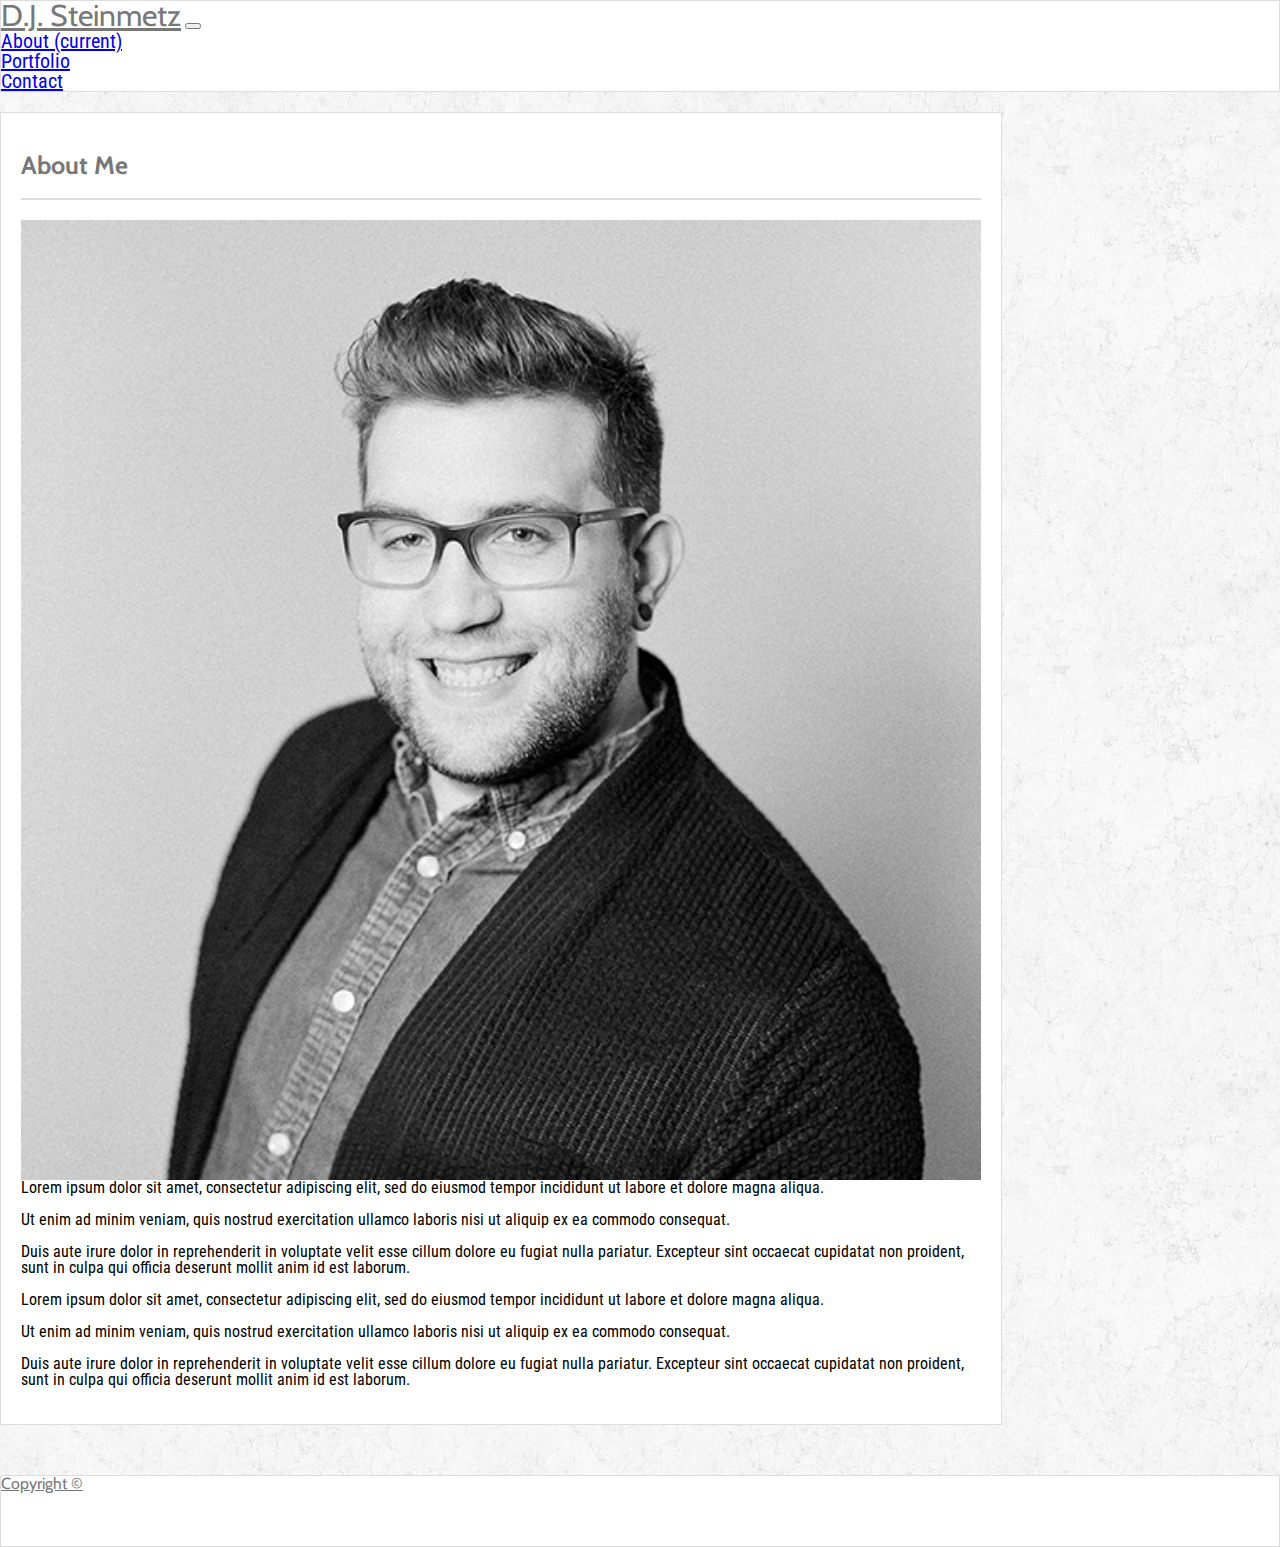
<file: index.html>
<!DOCTYPE html>
<!--Head info with Twitter Bootstrap and custom CSS linking-->
<head>
    <meta charset="UTF-8">
    <meta name="viewport" content="width=device-width, initial-scale=1">
    <html lang="en-us">
    <title>About</title>
    <link rel="stylesheet" href="https://stackpath.bootstrapcdn.com/bootstrap/4.1.1/css/bootstrap.min.css" integrity="sha384-WskhaSGFgHYWDcbwN70/dfYBj47jz9qbsMId/iRN3ewGhXQFZCSftd1LZCfmhktB" crossorigin="anonymous">
    <link rel="stylesheet" type="text/css" href="assets/css/reset.css">
    <link rel="stylesheet" type="text/css" href="assets/css/style.css">
    <link href="https://fonts.googleapis.com/css?family=Cabin|Roboto:400,700|Roboto+Condensed:400,700" rel="stylesheet">

</head>

<!--Body with NavBar-->
<body>
    <nav class="navbar sticky-top navbar-expand-lg navbar-light bg-light">
        <a class="navbar-brand" href="#">D.J. Steinmetz</a>
        <button class="navbar-toggler" type="button" data-toggle="collapse" data-target="#navbarNav" aria-controls="navbarNav" aria-expanded="false" aria-label="Toggle navigation">
            <span class="navbar-toggler-icon"></span>
        </button>
        <div class="collapse navbar-collapse justify-content-end" id="navbarNav">
            <ul class="navbar-nav">
            <li class="nav-item active">
                <a class="nav-link" href="index.html">About <span class="sr-only">(current)</span></a>
            </li>
            <li class="nav-item">
                <a class="nav-link" href="portfolio.html">Portfolio</a>
            </li>
            <li class="nav-item">
                <a class="nav-link" href="contact.html">Contact</a>
            </li>
            </ul>
        </div>
    </nav>

    <div class="container">

        <div class="row">
            <div class="col-md-12">
                <h2>About Me</h2>
            </div>
        </div>

        <div class="row">
            <div class="col-sm-4 justify-content-center bioImage">
                <img id="bioImage" src="assets/images/2018-03-31-0001.jpg">
            </div>

            <div class="col-sm-8 text-left copyAbout">
                <p>Lorem ipsum dolor sit amet, consectetur adipiscing elit, sed do eiusmod tempor incididunt ut labore et dolore magna aliqua.</p><br/>
                <p>Ut enim ad minim veniam, quis nostrud exercitation ullamco laboris nisi ut aliquip ex ea commodo consequat.</p><br/>
                <p>Duis aute irure dolor in reprehenderit in voluptate velit esse cillum dolore eu fugiat nulla pariatur. Excepteur sint occaecat cupidatat non proident, sunt in culpa qui officia deserunt mollit anim id est laborum.</p><br/>
                <p>Lorem ipsum dolor sit amet, consectetur adipiscing elit, sed do eiusmod tempor incididunt ut labore et dolore magna aliqua.</p><br/>
                <p>Ut enim ad minim veniam, quis nostrud exercitation ullamco laboris nisi ut aliquip ex ea commodo consequat.</p><br/>
                <p>Duis aute irure dolor in reprehenderit in voluptate velit esse cillum dolore eu fugiat nulla pariatur. Excepteur sint occaecat cupidatat non proident, sunt in culpa qui officia deserunt mollit anim id est laborum.</p><br/>
            </div>
 
        </div>

        </div>

    </div>

    <nav class="navbar justify-content-center fixed-bottom navbar-light bg-light footer">
        <a class="navbar-brand" href="#"><p id="copyright">Copyright &copy;</p></a>
    </nav>

    <script src="https://code.jquery.com/jquery-3.3.1.slim.min.js" integrity="sha384-q8i/X+965DzO0rT7abK41JStQIAqVgRVzpbzo5smXKp4YfRvH+8abtTE1Pi6jizo" crossorigin="anonymous"></script>
    <script src="https://cdnjs.cloudflare.com/ajax/libs/popper.js/1.14.3/umd/popper.min.js" integrity="sha384-ZMP7rVo3mIykV+2+9J3UJ46jBk0WLaUAdn689aCwoqbBJiSnjAK/l8WvCWPIPm49" crossorigin="anonymous"></script>
    <script src="https://stackpath.bootstrapcdn.com/bootstrap/4.1.1/js/bootstrap.min.js" integrity="sha384-smHYKdLADwkXOn1EmN1qk/HfnUcbVRZyYmZ4qpPea6sjB/pTJ0euyQp0Mk8ck+5T" crossorigin="anonymous"></script>
</body>
</html>
</file>
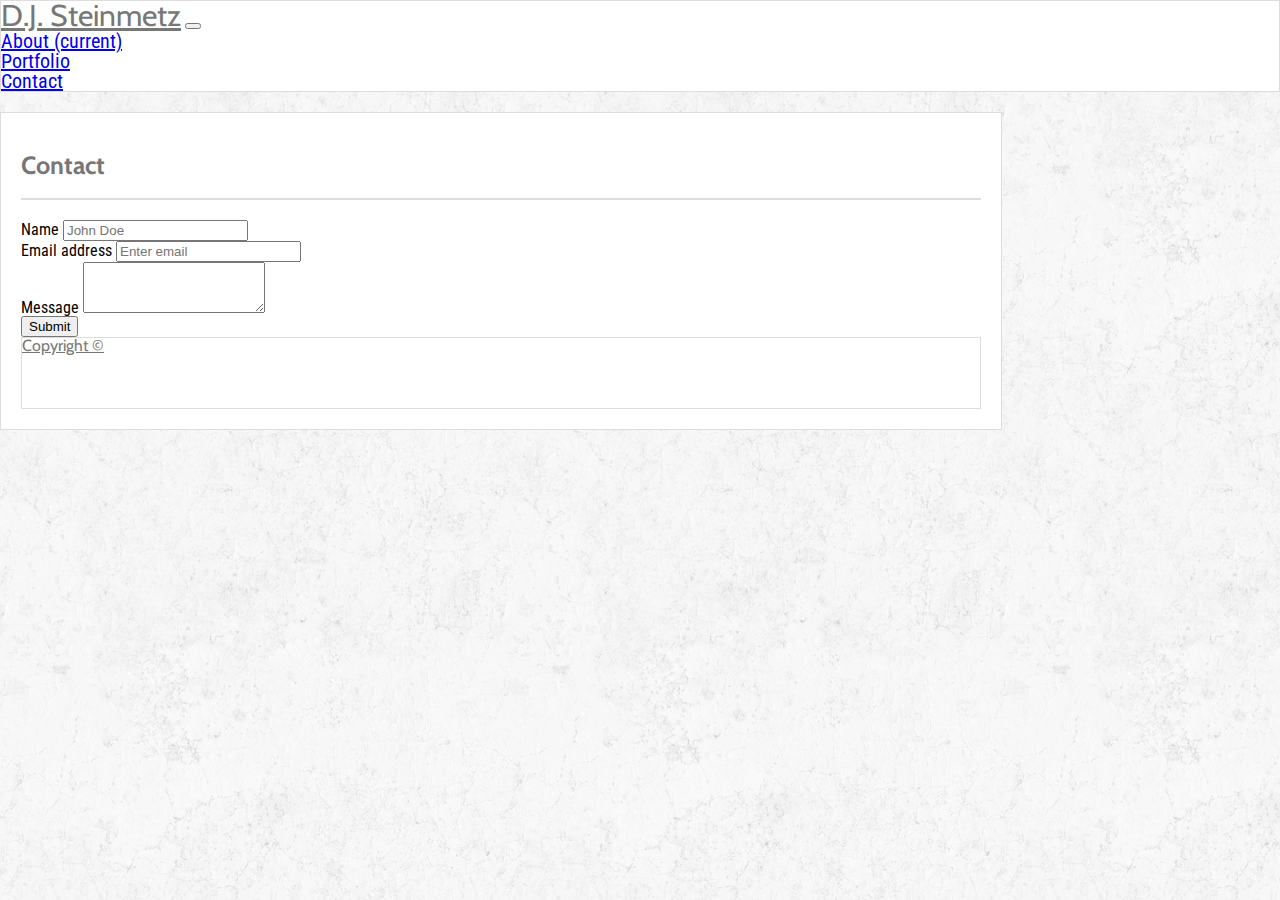
<file: contact.html>
<!DOCTYPE html>
<!--Head info with Twitter Bootstrap and custom CSS linking-->
<head>
    <meta charset="UTF-8">
    <meta name="viewport" content="width=device-width, initial-scale=1">
    <html lang="en-us">
    <title>Contact</title>
    <link rel="stylesheet" href="https://stackpath.bootstrapcdn.com/bootstrap/4.1.1/css/bootstrap.min.css" integrity="sha384-WskhaSGFgHYWDcbwN70/dfYBj47jz9qbsMId/iRN3ewGhXQFZCSftd1LZCfmhktB" crossorigin="anonymous">
    <link rel="stylesheet" type="text/css" href="assets/css/reset.css">
    <link rel="stylesheet" type="text/css" href="assets/css/style.css">
    <link href="https://fonts.googleapis.com/css?family=Cabin|Roboto:400,700|Roboto+Condensed:400,700" rel="stylesheet">

</head>

<!--Body with NavBar-->
<body>
    <nav class="navbar sticky-top navbar-expand-lg navbar-light bg-light">
        <a class="navbar-brand" href="#">D.J. Steinmetz</a>
        <button class="navbar-toggler" type="button" data-toggle="collapse" data-target="#navbarNav" aria-controls="navbarNav" aria-expanded="false" aria-label="Toggle navigation">
            <span class="navbar-toggler-icon"></span>
        </button>
        <div class="collapse navbar-collapse justify-content-end" id="navbarNav">
            <ul class="navbar-nav">
            <li class="nav-item ">
                <a class="nav-link" href="index.html">About <span class="sr-only">(current)</span></a>
            </li>
            <li class="nav-item">
                <a class="nav-link" href="portfolio.html">Portfolio</a>
            </li>
            <li class="nav-item active">
                <a class="nav-link" href="contact.html">Contact</a>
            </li>
            </ul>
        </div>
    </nav>

    <div class="container">

        <div class="row">
            <div class="col-sm-12">
                <h2>Contact</h2>
            </div>
        </div>

        <div class="row">
            <div class="col-sm-12">

                <form>
                    <div class="form-group">
                        <label for="form-control">Name</label>
                        <input class="form-control" type="text" placeholder="John Doe">
                    </div>

                    <div class="form-group">
                        <label for="exampleInputEmail1">Email address</label>
                        <input type="email" class="form-control" id="exampleInputEmail1" aria-describedby="emailHelp" placeholder="Enter email">
                    </div>

                    <div class="form-group">
                        <label for="exampleFormControlTextarea1">Message</label>
                        <textarea class="form-control" id="exampleFormControlTextarea1" rows="3"></textarea>
                    </div>
                    <button type="submit" class="btn btn-outline-secondary">Submit</button>
                </form>

            </div>

    </div>

    <nav class="navbar justify-content-center fixed-bottom navbar-light bg-light footer">
        <a class="navbar-brand" href="#"><p id="copyright">Copyright &copy;</p></a>
    </nav>

    <script src="https://code.jquery.com/jquery-3.3.1.slim.min.js" integrity="sha384-q8i/X+965DzO0rT7abK41JStQIAqVgRVzpbzo5smXKp4YfRvH+8abtTE1Pi6jizo" crossorigin="anonymous"></script>
    <script src="https://cdnjs.cloudflare.com/ajax/libs/popper.js/1.14.3/umd/popper.min.js" integrity="sha384-ZMP7rVo3mIykV+2+9J3UJ46jBk0WLaUAdn689aCwoqbBJiSnjAK/l8WvCWPIPm49" crossorigin="anonymous"></script>
    <script src="https://stackpath.bootstrapcdn.com/bootstrap/4.1.1/js/bootstrap.min.js" integrity="sha384-smHYKdLADwkXOn1EmN1qk/HfnUcbVRZyYmZ4qpPea6sjB/pTJ0euyQp0Mk8ck+5T" crossorigin="anonymous"></script>
</body>
</html>
</file>
<file: assets/css/style.css>
/*body {
    margin: auto;
    background-image: url(../images/rockywall.png);
    box-sizing: border-box;
}

.navbar {
    background-color: white!Important;
    width: 100%;
    border-bottom: 2px solid #dddddd;
    margin-bottom: 20px;
    overflow: auto;
    font-family: 'Arial', 'Helvetica Neue', Helvetica, sans-serif;
}

.header {
    width: 960px;
    margin: auto;
    color: #dddddd;
}

.navbar {
    margin-bottom: 20px;
    padding: 0px;
}

.navbar-toggler {
    float: right;
    margin: 10px 10px 0px 0px;
}

.nav-item {
    margin-top: 20px;
    padding: 0px 10px 0px 0px;
}

.nav-about, .nav-portfolio {
    border-right: 1px solid #ddd;
}

#logoName {
    color: #ffffff;
    text-align: center;
    background-color: #4aaaa5;
    width: 240px;
    height: 100%;
    font-family: 'Georgia', Times, Times New Roman, serif;
    padding: 20px;
    font-weight: bolder;
    font-size: 25px;
    float: left;
    margin: 0;
}

.h3 {
    color: #777777;
    background-color: white;
    float: right;
    width: auto;
    padding: 20px 0px 20px 20px;
    font-size: 18px;

}


.navbar {
    display: inline-block;
    width: 100%;
    background-color: #ffffff;
    border: 2px solid green;
}

.navbar-nav {
    background-color: red;
    align-content: right;
}

.navbar-brand {
    background-color: #4aaaa5;
    padding: 20px 30px 20px 30px;
    color: #ffffff;
}


#copyright {
    color: #eeeeee;
}

#bioImage {
    box-sizing: border-box;
    background-color: #ffffff;
    width: 100%;
    max-width: 200px;
    float: left;
    margin: 5px 5px 5px 5px;
    border: 1px solid #dddddd;
}

p {
    color: #777777;
    line-height: 1.5rem;
}

footer {
    box-sizing: border-box;
    overflow: auto;
    color: #ffffff;
    background-color: #666666;
    padding: 20px;
    text-align: center;
    width: 100%;
    border-top: 5px solid #4aaaa5;
    bottom: 0;
    margin: 20px 0px 0px 0px;
}

#copyright {
    color: #eeeeee;
}

@media screen and (max-width: 960px) {
    .bioImage {
        float: left;
    }
}

@media screen and (max-width: 720px) {
    .copyAbout {
        padding-left: 20px;
    }
}
*/

/*Google font sources:

Font-Family: 'Roboto Condensed', Sans-Serif;
Font-Size: 35px;

Font-Family: 'Cabin', Sans-Serif;
Font-Size: 16px;
*/

.navbar {
    background-color: #ffffff !Important;
    border: 1px solid #dddddd;

}
.navbar-brand {
    Font-Family: 'Cabin', Sans-Serif;
    font-size: 30px;
    color: #777!Important;
}

#navbarNav {
    Font-Family: 'Roboto Condensed', Sans-Serif;
    Font-Size: 20px;
}

h2 {
    border-bottom: 2px solid #dddddd;
    Font-Family: 'Cabin', Sans-Serif;
    color: #777;
    font-weight: bolder;
    font-size: 25px;
    padding: 0px 0px 20px 0px;
    margin: 20px 0px 20px 0px;
}

.container {
    padding: 20px;
    margin-top: 20px;
    margin-bottom: 50px;
    overflow: auto;
    background-color:white;
    border: 1px solid #dddddd;
    Font-Family: 'Roboto Condensed', Sans-Serif;
    width: 100%;
    max-width: 960px;
}

body {
    background-image: url(../images/rockywall.png);
}

.copyAbout {
    height: auto;
    min-height: 100%;
}

#bioImage {
    display: block;
    width: 100%;
}

.footer {
    border-top: 1px solid #dddddd;
    height: 70px!Important;
}

#copyright {
    Font-Family: 'Cabin', Sans-Serif;
    Font-Size: 16px;
    color: #777;
}

.banner {
    box-sizing: border-box;
    color: #eeeeee;
    background-color: #4aaaa5;
    padding: 15px;
    margin: 130px 0px 0px 0px;
    width: 100%;
    height: 50px;
    text-align: center;
    font-size: 18px;
}

.portfolioBox {
    box-sizing: border-box;
    background-image: url(http://via.placeholder.com/300x200);
    width: 100%;
    max-width: 300px;
    height: 200px;
    margin: 20px;
    padding: 10px 0px 0px 0px;
}

.portfolioBox:hover {
    border: 1px solid #4aaaa5;
}

@media screen and (max-width: 990px) {
    #bioImage {
        max-width: 100%;
        padding-bottom: 20px;
    }
}
</file>
